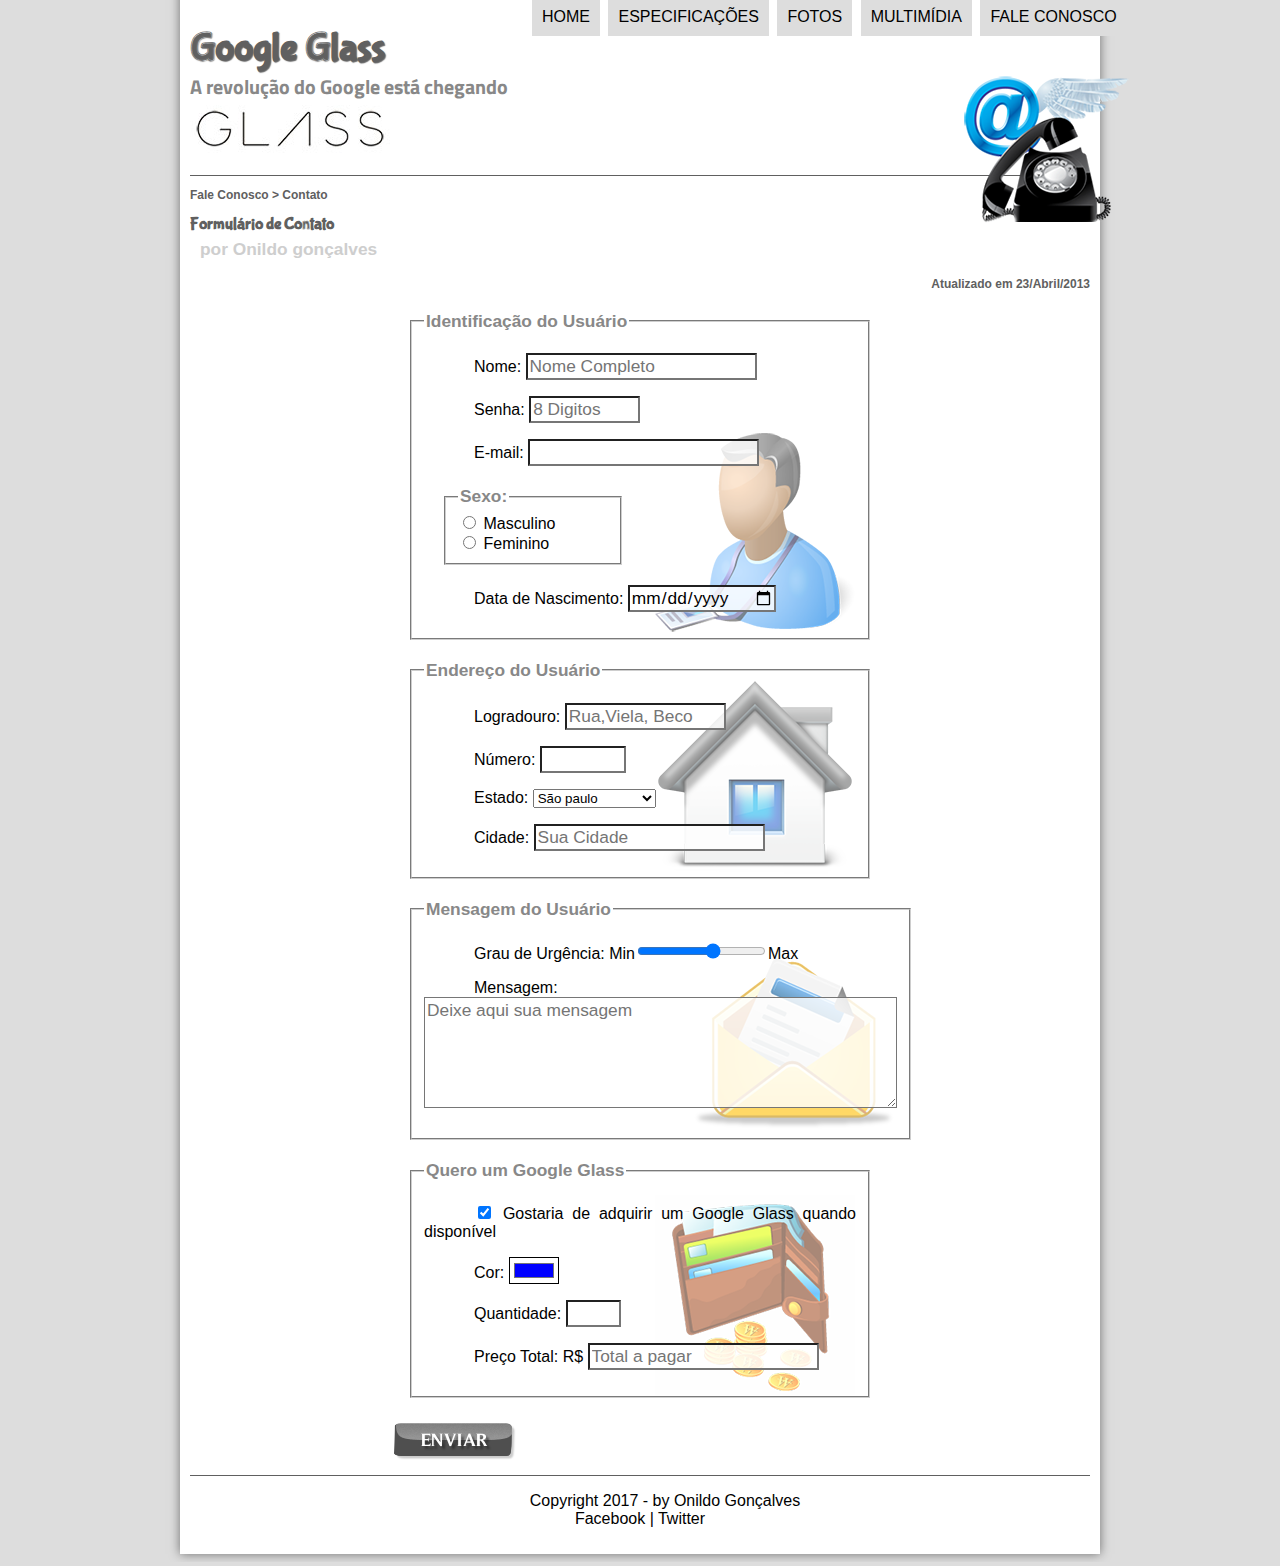
<file: fale-conosco.html>
<!DOCTYPE html>
<html lang="pt-br">
<head>
	<meta charset="utf-8"/>
	<title> Saiba tudo sobre Google-Glass</title>
		<link rel="stylesheet" type="text/css" href="_css/estilo.css"/>
		<link rel="stylesheet" type="text/css" href="_css/form.css"/>
		<script language="javascript" src="_javascript/funcoes.js"></script>
		<script >
		function calc_total(){
			var qtd = parseInt(document.getElementById('cQtd').value);
			tot = qtd * 1500;
			document.getElementById('cTot').value = tot;
		}
		</script>
		</head>
<body ">
<div id="interface">	
	
	<header id="cabecalho">
	<hgroup>
	<h1>Google Glass</h1>
	<h2>A revolução do Google está chegando</h2>
	</hgroup>

<img id="icone" src="_imagens/contato.png"/>

<nav id="menu">
<h1>Menu Principal</h1>
<ul>
 <li onmouseover="mudaFoto('_imagens/home.png')" onmouseout="mudaFoto('_imagens/contato.png')"><a href="index.html">Home</a></li>
 <li onmouseover="mudaFoto('_imagens/especificacoes.png')" onmouseout="mudaFoto('_imagens/contato.png')"><a href="specs.html">Especificações</a></li>
 <li onmouseover="mudaFoto('_imagens/fotos.png')" onmouseout="mudaFoto('_imagens/contato.png')"><a href="fotos.html">Fotos</a></li>
 <li onmouseover="mudaFoto('_imagens/multimidia.png')" onmouseout="mudaFoto('_imagens/contato.png')"><a href="multimidia.html">Multimídia</a></li>
 <li onmouseover="mudaFoto('_imagens/contato.png')" onmouseout="mudaFoto('_imagens/contato.png')"><a href="fale-conosco.html">Fale conosco</a></li>
	</ul>
	</nav>
	</header>

 <section id="corpo-full">
<article id="noticia-principal">
<header id="cabecalho-artigo">
<hgroup>	
<h3>Fale Conosco > Contato</h3>
<h1>Formulário de Contato</h1>
<h2>por Onildo gonçalves</h2>
<h3 class="direita">Atualizado em 23/Abril/2013</h3>
</hgroup>
</header>

<form method="post" id="fContato" action="maito:cmi14.juniior@gmail.com" oninput="calc_total();">

	<fieldset id="usuario"><legend>Identificação do Usuário</legend>
		<p><label for="cNome">Nome: </label><input type="text" name="tNome" id="cNome" size="20" maxlength="30" placeholder="Nome Completo"/></p>
		<p><label for="cSenha">Senha: </label><input type="password" name="tSenha" id="cSenha" size="8"maxlength="8" placeholder="8 Digitos" /></p>
		<p><label for="cMail">E-mail: </label><input type="email" name="tMail" id="cMail" size="20" maxlength="40"/></p>
    <fieldset id="sexo"><legend>Sexo:</legend>
        <input type="radio" name="tSexo" id="cMasc" /> <label for="cMasc">Masculino</label><br/>
        <input type="radio" name="tSexo" id="cFem" /> <label for="cFem">Feminino</label>
		</fieldset>
			<p><label for="cNasc">Data de Nascimento: </label><input type="date" name="tNasc" id="cNasc"/></p>
	
	</fieldset>
	<fieldset id="endereco"><legend>Endereço do Usuário</legend>
		<p><label for="cRua">Logradouro: </label><input type="text" name="tRua" id="cRua" size="13" maxlength="80" placeholder="Rua,Viela, Beco" /></p>
		<p><label for="cNum">Número: </label><input type="number" name="tNum" id="cNum" min="1" max="9999" /></p>
		<p><label for="cEst">Estado: </label><select name="tEst" id="cEst"> 
		<optgroup label="Região Sudeste">
			<option value="SP" select> São paulo</option>
			<option value="RJ"> Rio de Janeiro</option>
			<option value="MG"> Minas Gerais</option>
		</optgroup>
		
		<optgroup label="Região Sul">
			<option value="RD"> Rondonia</option>
			<option value="AC"> Acre</option>
		</optgroup>	
			
			</select></p>
		<p><label for="tCid">Cidade: </label><input type="text" name="tCid" id="cCid" maxlength="40" size="20" placeholder="Sua Cidade" list="cidades" >
		</p>
		<datalist id="cidades">
			<option value="Rio de Janeiro"></option>
			<option value="Nova Iguaçu"></option>
			<option value="Niteroi"></option>
		</datalist>
		
	</fieldset>
	
	<fieldset id="mensagem"><legend>Mensagem do Usuário</legend>
    <p><label for="cUrg">Grau de Urgência:</label>
	Min<input type="range" name="tUrg" min="0" max="10" step="2"/>Max</p>
    <p><label for="cMsg">Mensagem:</label>
	<textarea name="tmsg" id="cMsg" cols="45" rows="5" placeholder="Deixe aqui sua mensagem" ></textarea></p>
	</fieldset>
	
	<fieldset id="pedido"><legend>Quero um Google Glass</legend>
		<p><input type="checkbox" name="tPed" id="cPed" checked>
		<label for="cPed"/>Gostaria de adquirir um Google Glass quando disponível</label></p>
		<p><label for="cCor">Cor:</label>
		<input type="color" value="#0000FF"/></p>
    <p><label for="cQtd">Quantidade:</label>
		<input type="number" name="tQtd" id="cQtd" min="0" max="5" value="0/>"</p>
    <p><label for="cTot">Preço Total: R$</label>
		<input type="text" name="cTot" id="cTot" placeholder="Total a pagar" readonly/></p>
	</fieldset>

<input type="image" name="tEnviar" src="_imagens/botao-enviar.png"/>
</form>
</article>
</section>
<footer id="rodape">
<p>Copyright 2017 - by Onildo Gonçalves<br>
Facebook | Twitter </p>
</footer>
</div>
</body>
</html>
</file>
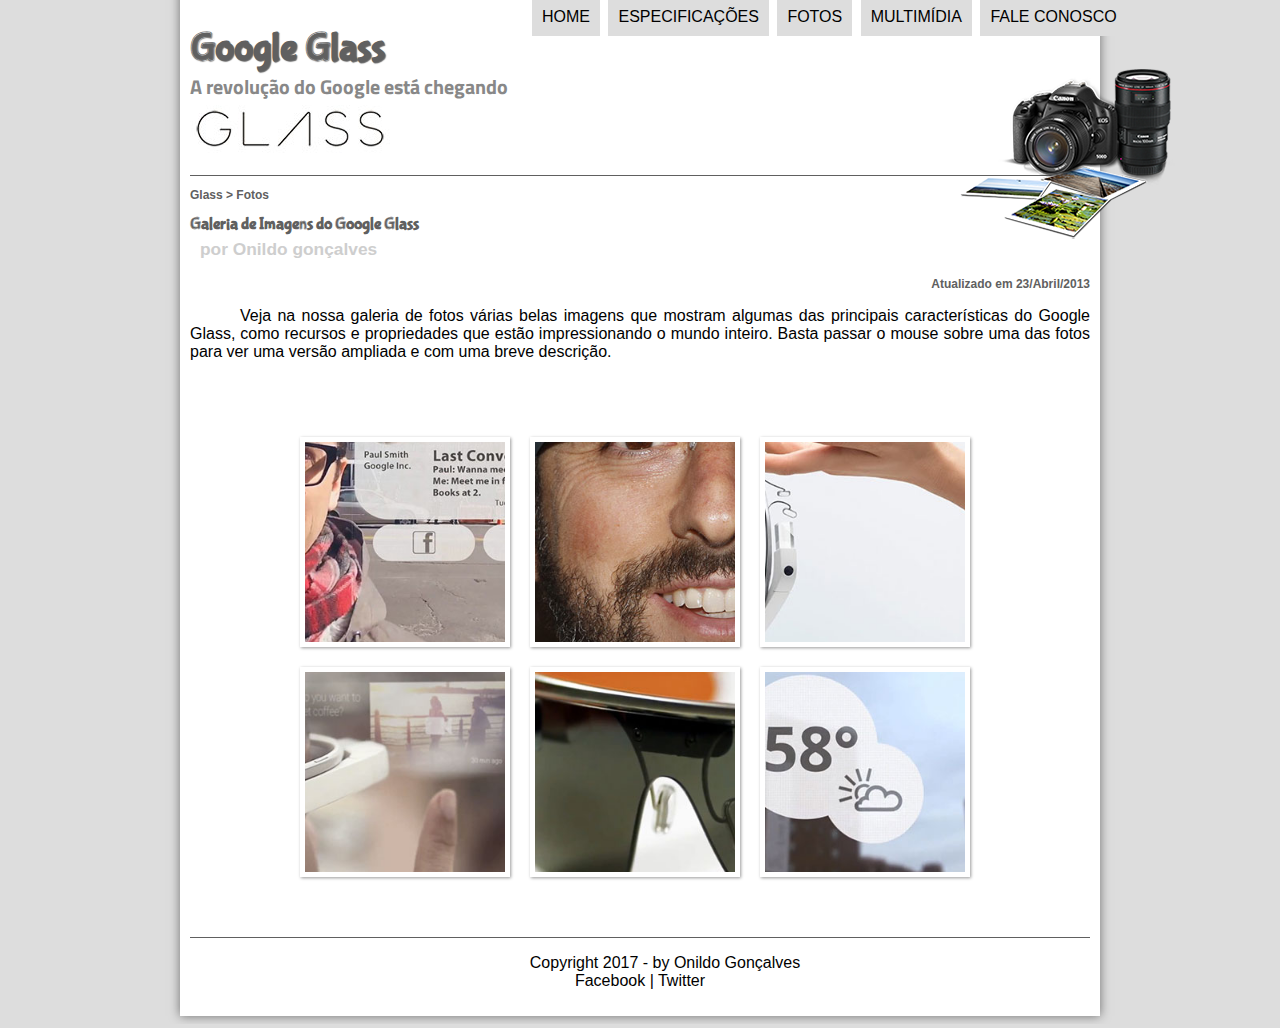
<file: fotos.html>
<!DOCTYPE html>
<html lang="pt-br">
<head>
	<meta charset="utf-8"/>
	<title> Saiba tudo sobre Google-Glass</title>
		<link rel="stylesheet" type="text/css" href="_css/estilo.css"/>
		<link rel="stylesheet" type="text/css" href="_css/fotos.css"/>
</head>
<script language="javascript" src="_javascript/funcoes.js"></script>
<body>
<div id="interface">

	<header id="cabecalho">
	<hgroup>
	<h1>Google Glass</h1>
	<h2>A revolução do Google está chegando</h2>
	</hgroup>

<img id="icone" src="_imagens/fotos.png"/>

<nav id="menu">
<h1>Menu Principal</h1>
<ul>
 <li onmouseover="mudaFoto('_imagens/home.png')" onmouseout="mudaFoto('_imagens/fotos.png')"><a href="index.html">Home</a></li>
 <li onmouseover="mudaFoto('_imagens/especificacoes.png')" onmouseout="mudaFoto('_imagens/fotos.png')"><a href="specs.html">Especificações</a></li>
 <li onmouseover="mudaFoto('_imagens/fotos.png')" onmouseout="mudaFoto('_imagens/fotos.png')"><a href="fotos.html">Fotos</a></li>
 <li onmouseover="mudaFoto('_imagens/multimidia.png')" onmouseout="mudaFoto('_imagens/fotos.png')"><a href="multimidia.html">Multimídia</a></li>
 <li onmouseover="mudaFoto('_imagens/contato.png')" onmouseout="mudaFoto('_imagens/fotos.png')"><a href="fale-conosco.html">Fale conosco</a></li>
	</ul>
	</nav>
	</header>

<section id="corpo-full">
<article id="noticia-principal">
<header id="cabecalho-artigo">
<hgroup>	
<h3>Glass > Fotos</h3>
<h1>Galeria de Imagens do Google Glass</h1>
<h2>por Onildo gonçalves</h2>
<h3 class="direita">Atualizado em 23/Abril/2013</h3>
</hgroup>
</header>

<p>Veja na nossa galeria de fotos várias belas imagens que mostram algumas das principais características do Google Glass, como recursos e propriedades que estão impressionando o mundo inteiro. Basta passar o mouse sobre uma das fotos para ver uma versão ampliada e com uma breve descrição.</p>

<ul id="album-fotos">
 <li id="foto01"><span>Agenda e lembretes</li></span>
 <li id="foto02"><span>Sergey Brin usando o Glass</li></span>
 <li id="foto03"><span>Leve e compacto</li></span>
 <li id="foto04"><span>Sensação de uma tela de 50"</li></span>
 <li id="foto05"><span>Vários tipos de lente</li></span>
 <li id="foto06"><span>Informações importantes</li></span>
 </ul>
</article>
</section>
<footer id="rodape">
<p>Copyright 2017 - by Onildo Gonçalves<br>
Facebook | Twitter </p>
</footer>
</div>
</body>
</html>
</file>
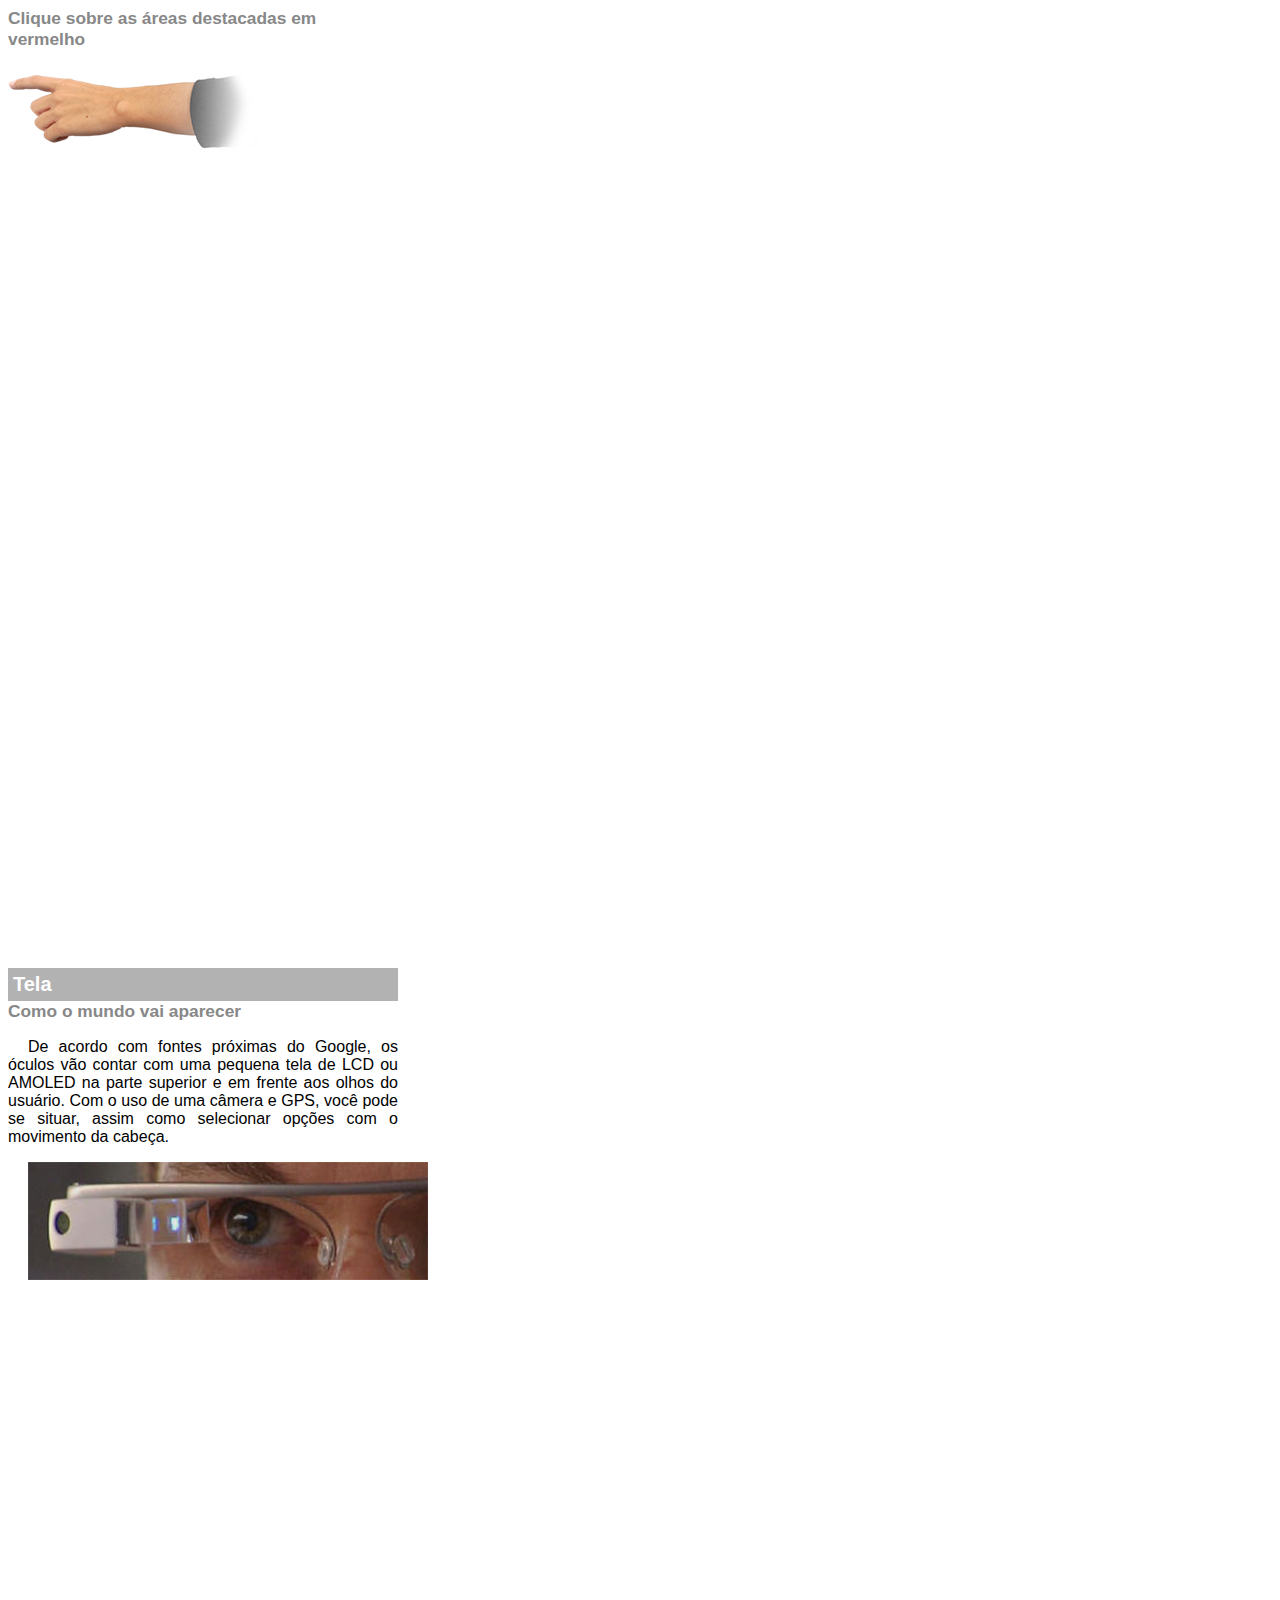
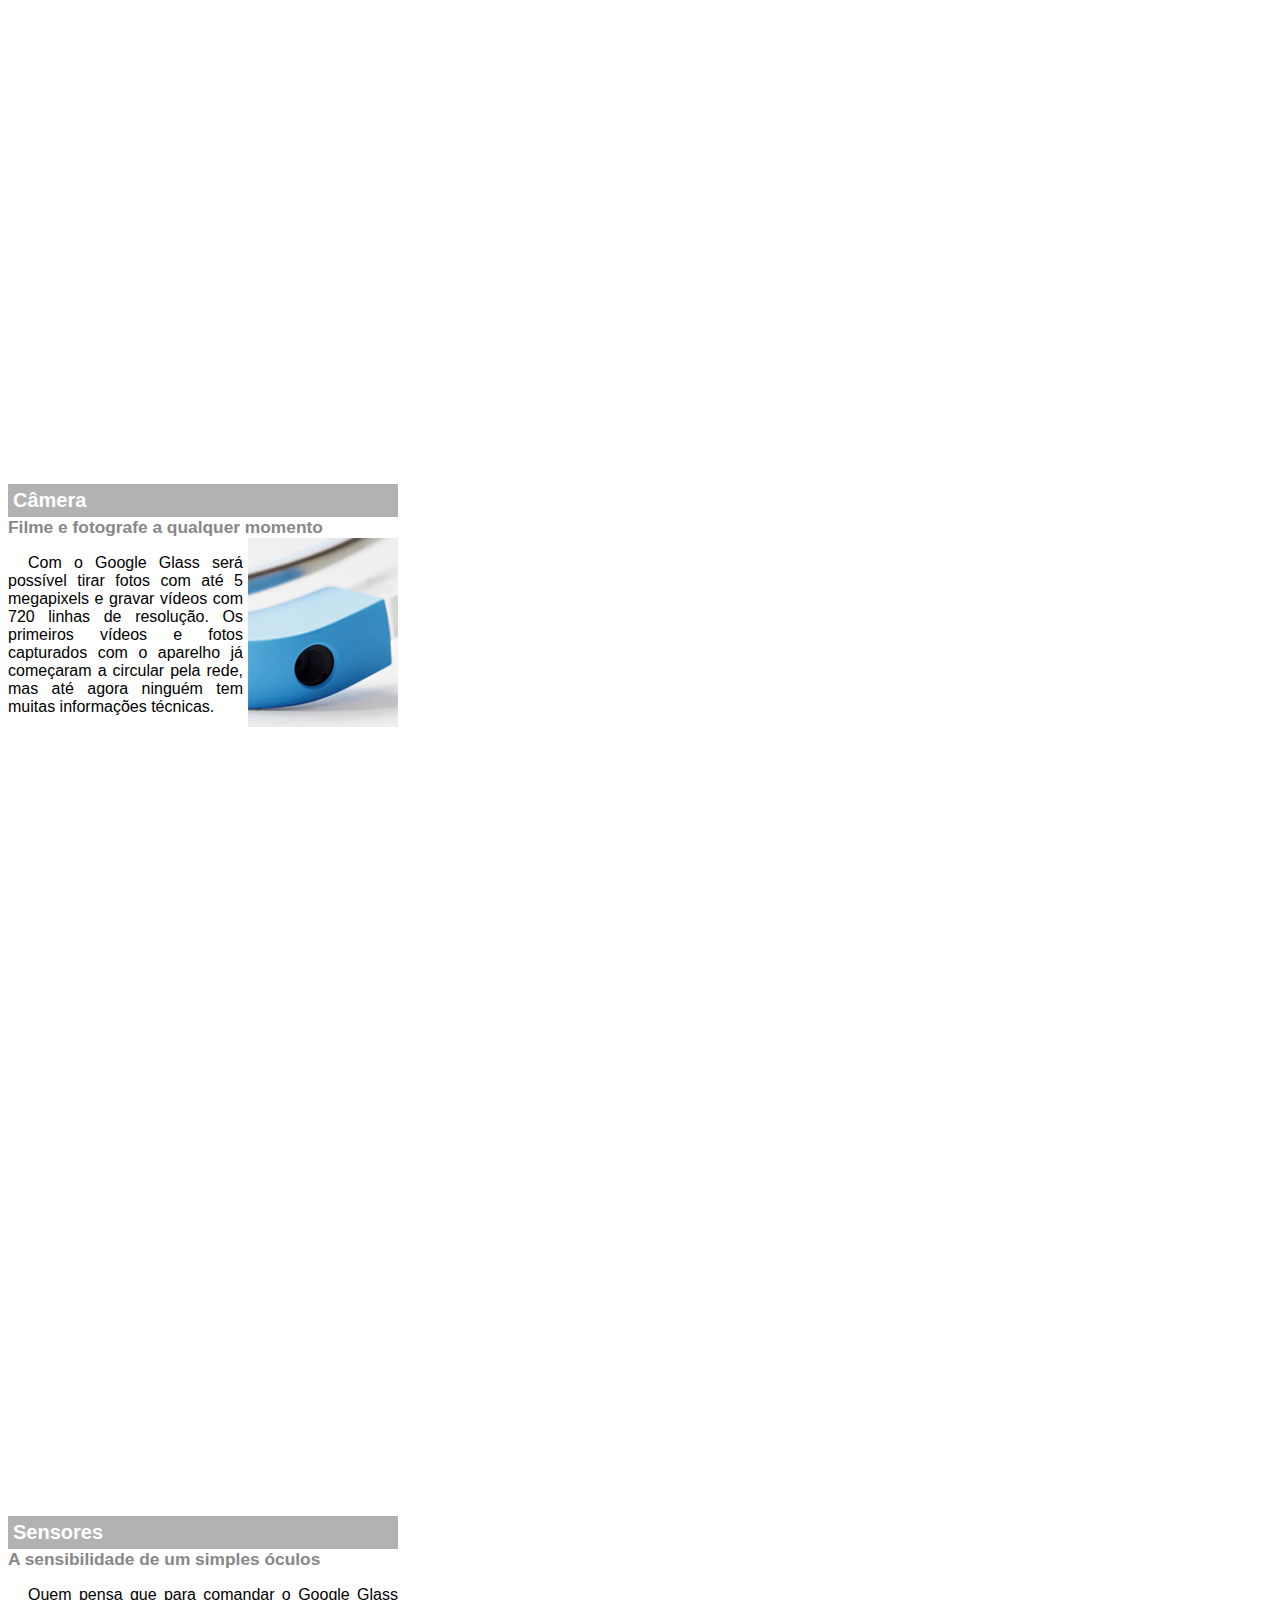
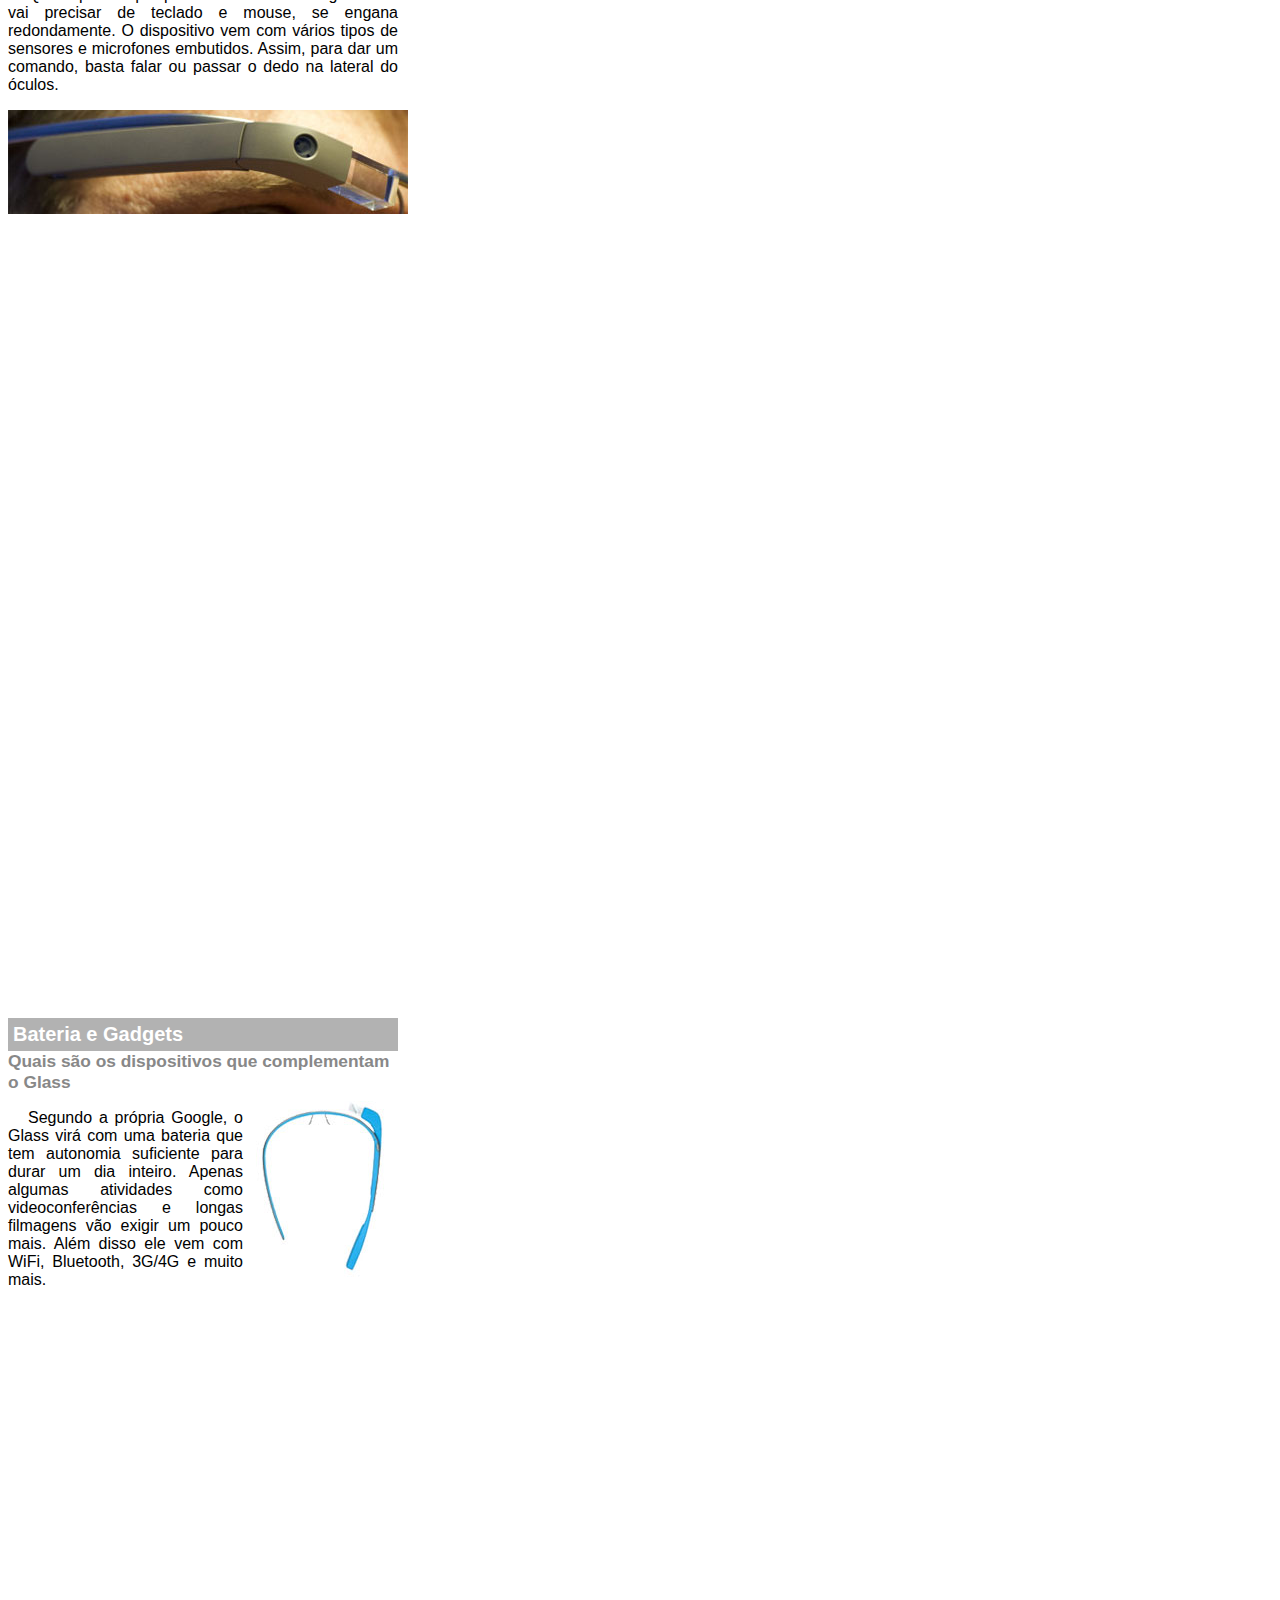
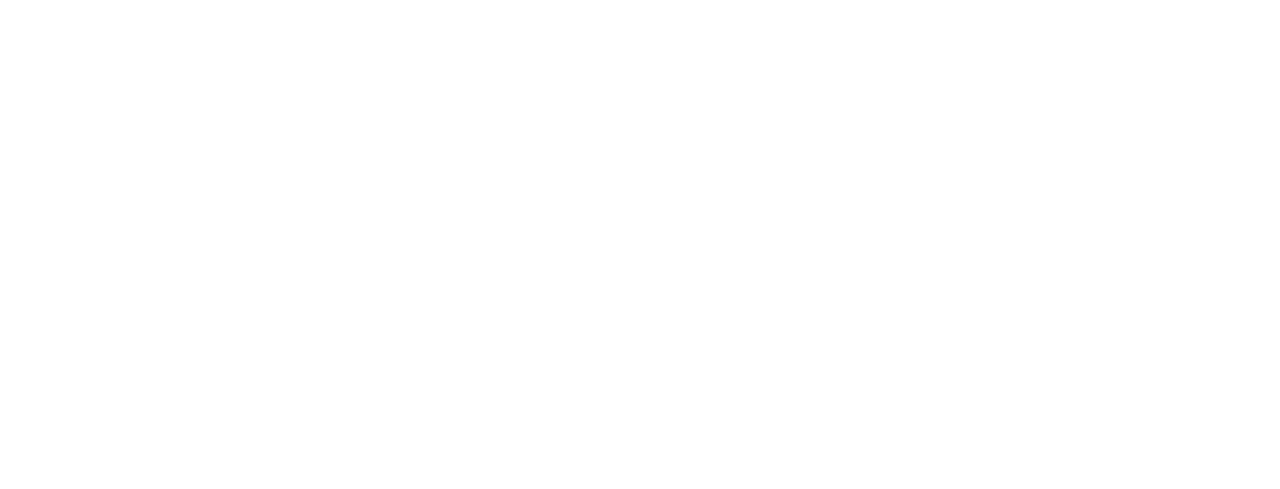
<file: google-glass.html>
<!DOCTYPE html>
<html lang="pt-br">
<head>
	<meta charset="UTF-8"/>
	<title> Informações sobre google glass</title>
	<style>
	body{
	font-family:Arial;
	font-size10pt;
	max-width: 390px;
    overflow: hidden;
	}
	p{
	text-align:justify;
	text-indent:20px;
	}
	article h1{
	font-size:15pt;
	color:#ffffff;
	background-color: rgba(0,0,0,.3);
	padding:5px;
	margin:0px;
	}
	article h2{
	font-size: 13pt;
	color:#888888;
	margin:0px;	
	}
	article{
	margin-bottom:800px;
	}
	img.img-dir{
	disp]:block;
	float:right;
	margin-left:5px;
	}
	</style>
	
</head>
<body>
<article id="topo">
<header>
<h2>Clique sobre as áreas destacadas em vermelho</h2>
</header>
<img src="_imagens/mao.png" alt="Mão apontando para esquerda"/>
</article>

	<article id="tela">
		<header><h1>Tela</<h1>
		<h2>Como o mundo vai aparecer</h2></header>
<p>De acordo com fontes próximas do Google, os óculos vão contar com uma pequena tela de LCD ou AMOLED na parte superior e em frente aos olhos do usuário. Com o uso de uma câmera e GPS, você pode se situar, assim como selecionar opções com o movimento da cabeça.
<p><img src="_imagens/det-tela.jpg" alt="Tela do Google glass"/>
</article>

<article id="camera">
<header><h1>Câmera</h1>
<h2>Filme e fotografe a qualquer momento</h2></header>
<img src="_imagens/det-camera.jpg" class="img-dir" alt="Camera do google glass"/>
<p>Com o Google Glass será possível tirar fotos com até 5 megapixels e gravar vídeos com 720 linhas de resolução. Os primeiros vídeos e fotos capturados com o aparelho já começaram a circular pela rede, mas até agora ninguém tem muitas informações técnicas.</p>
</article>

<article id="sensores">
<header><h1>Sensores</h1>
<h2>A sensibilidade de um simples óculos</h2></header>
<p>Quem pensa que para comandar o Google Glass vai precisar de teclado e mouse, se engana redondamente. O dispositivo vem com vários tipos de sensores e microfones embutidos. Assim, para dar um comando, basta falar ou passar o dedo na lateral do óculos.</p>
<img src="_imagens/det-touch.jpg" alt="Sensores google glass"/>
</article>

<article id="bateria">
<header><h1>Bateria e Gadgets</h1>
<h2>Quais são os dispositivos que complementam o Glass</h2></header>
<img src="_imagens/det-bateria.jpg" class="img-dir" alt="Bateria google glass"/>
<P>Segundo a própria Google, o Glass virá com uma bateria que tem autonomia suficiente para durar um dia inteiro. Apenas algumas atividades como videoconferências e longas filmagens vão exigir um pouco mais. Além disso ele vem com WiFi, Bluetooth, 3G/4G e muito mais.</p>
</article>
</body>
</html>
</file>
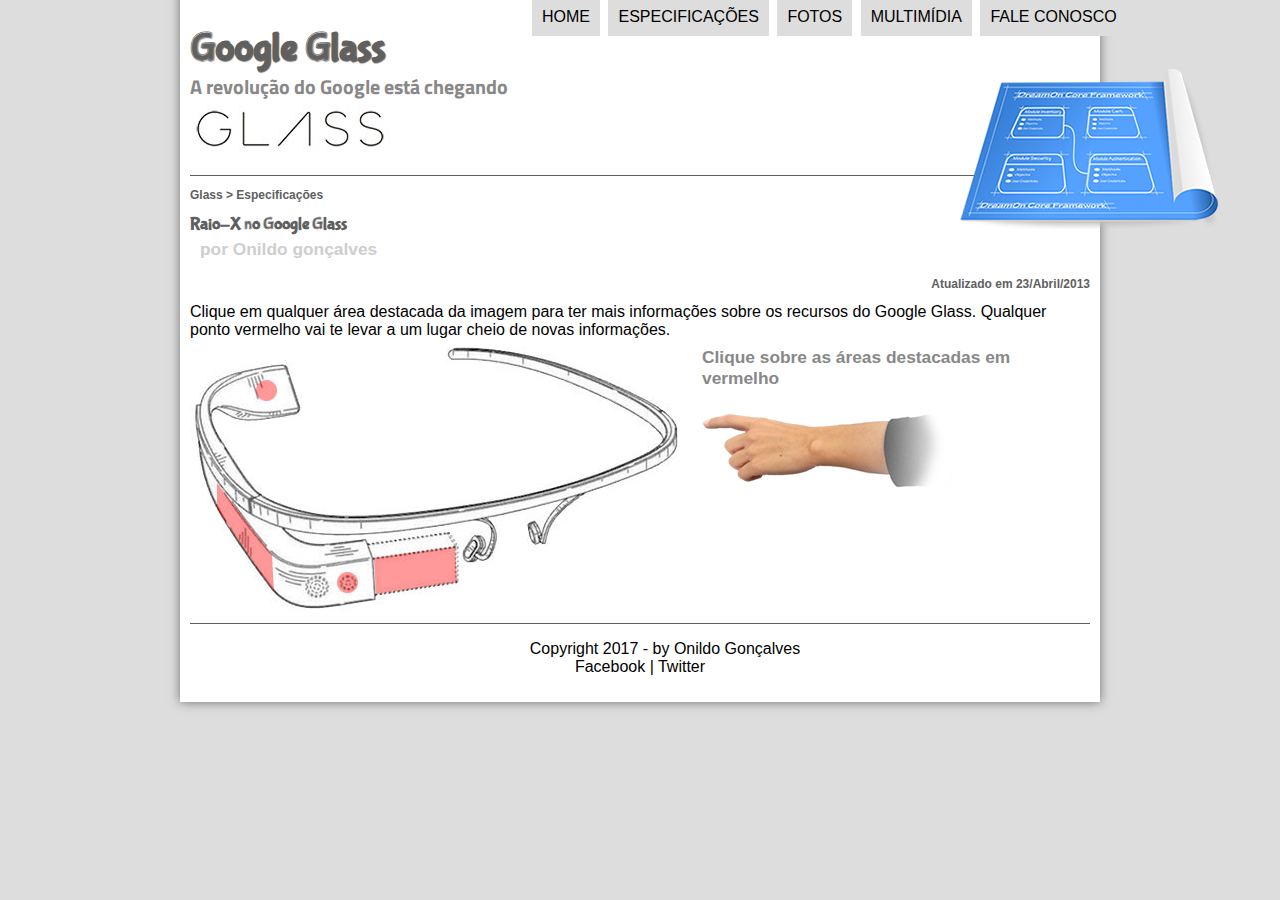
<file: specs.html>
<!DOCTYPE html>
<html lang="pt-br">
<head>
	<meta charset="utf-8"/>
	<title> Saiba tudo sobre Google-Glass</title>
		<link rel="stylesheet" type="text/css" href="_css/estilo.css"/>
		<link rel="stylesheet" type="text/css" href="_css/specs.css"/>
</head>
<script language="javascript" src="_javascript/funcoes.js"></script>
<body>
<div id="interface">

	<header id="cabecalho">
	<hgroup>
	<h1>Google Glass</h1>
	<h2>A revolução do Google está chegando</h2>
	</hgroup>

<img id="icone" src="_imagens/especificacoes.png"/>

<nav id="menu">
<h1>Menu Principal</h1>
<ul>
 <li onmouseover="mudaFoto('_imagens/home.png')" onmouseout="mudaFoto('_imagens/especificacoes.png')"><a href="index.html">Home</a></li>
 <li onmouseover="mudaFoto('_imagens/especificacoes.png')" onmouseout="mudaFoto('_imagens/especificacoes.png')"><a href="specs.html">Especificações</a></li>
 <li onmouseover="mudaFoto('_imagens/fotos.png')" onmouseout="mudaFoto('_imagens/especificacoes.png')"><a href="fotos.html">Fotos</a></li>
 <li onmouseover="mudaFoto('_imagens/multimidia.png')" onmouseout="mudaFoto('_imagens/especificacoes.png')"><a href="multimidia.html">Multimídia</a></li>
 <li onmouseover="mudaFoto('_imagens/contato.png')" onmouseout="mudaFoto('_imagens/especificacoes.png')"><a href="fale-conosco.html">Fale conosco</a></li>
	</ul>
	</nav>
	</header>

<section id="corpo-full">
<article id="noticia-principal">
<header id="cabecalho-artigo">
<hgroup>	
<h3>Glass > Especificações</h3>
<h1>Raio-X no Google Glass</h1>
<h2>por Onildo gonçalves</h2>
<h3 class="direita">Atualizado em 23/Abril/2013</h3>
</header>

Clique em qualquer área destacada da imagem para ter mais informações sobre os recursos do Google Glass. Qualquer ponto vermelho vai te levar a um lugar cheio de novas informações.

<section id="conteudo">
	<img src="_imagens/glass-esquema-marcado.jpg" usemap="#meumapa"/>
	<map name="meumapa">
		<area shape="rect" coords="179,202,270,260" href="google-glass.html#tela" target="janela"/>
		<area shape="circle" coords="158,243,12" href="google-glass.html#camera" target="janela"/>
		<area shape="circle" coords="77,52,12" href="google-glass.html#bateria" target="janela"/>
		<area shape="poly" coords="28,144,84,216,84,254,25,168" href="google-glass.html#sensores" target="janela"/>
		
	</map>
	<iframe src="google-glass.html" name="janela" id="frame-spec"> </iframe>
 </section>
</article>
</section>
<footer id="rodape">
<p>Copyright 2017 - by Onildo Gonçalves<br>
Facebook | Twitter </p>
</footer>
</div>
</body>
</html>
</file>
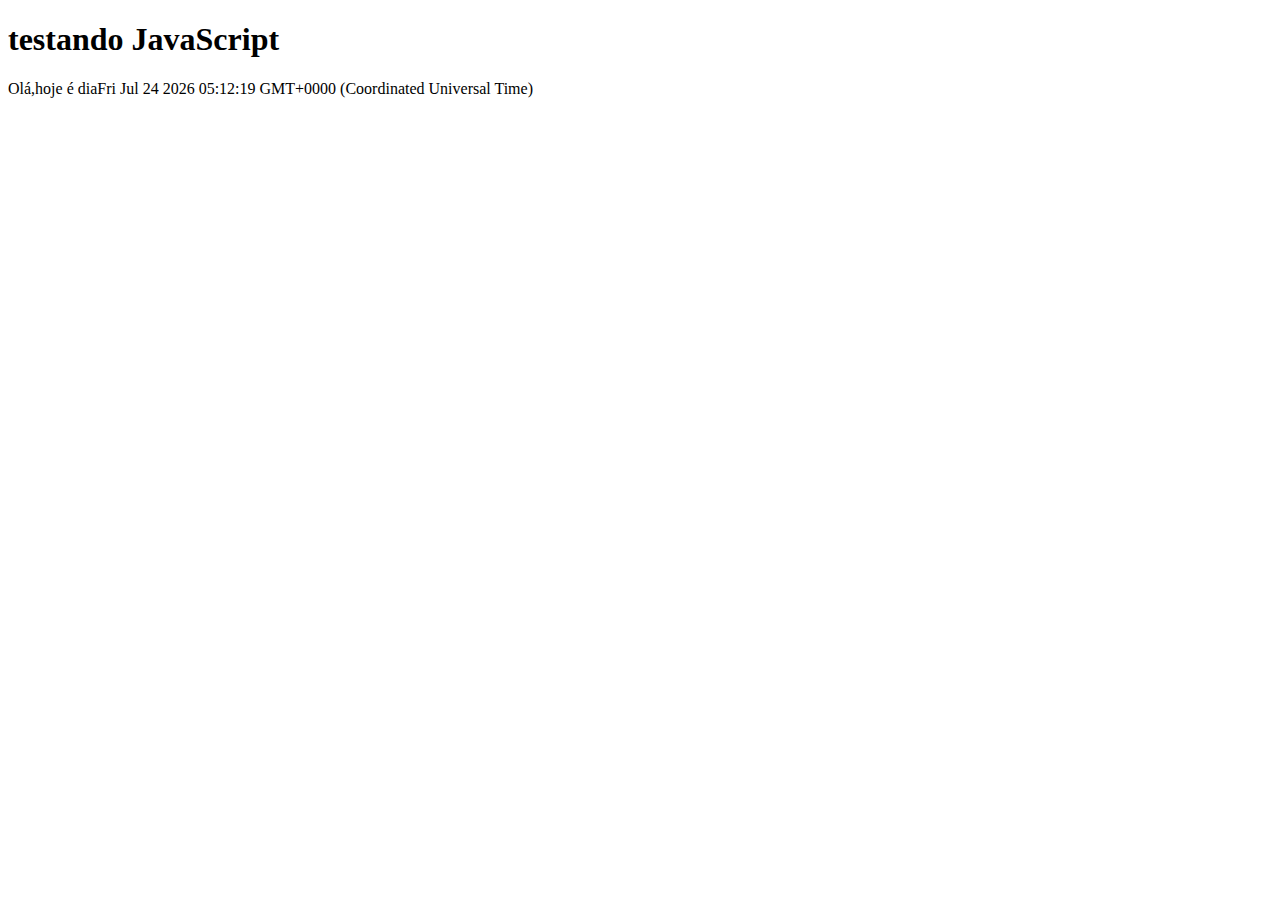
<file: testejs01.html>
<!DOCTYPE html>
<html lang="pt-br">
<head>
	<title> Teste JavaScript Ola mundo</title>
	<meta charset="UTF-8"/>
</head>
<body>
	<h1>testando JavaScript</h1>
		<script>
			document.write("Olá,hoje é dia" + Date());
		</script>

</body>
</html>
</file>
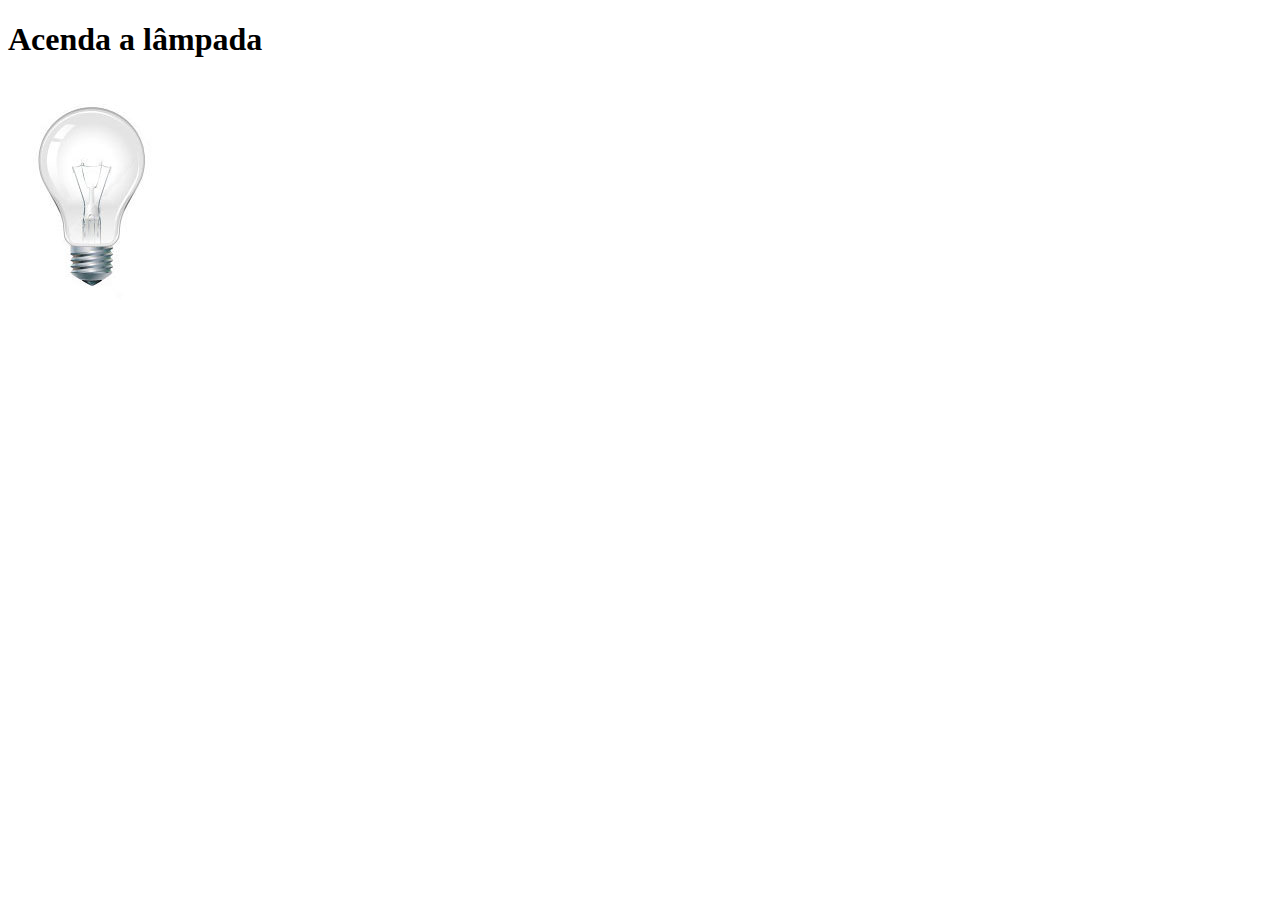
<file: testejs02.html>
<!DOCTYPE html>
<html>
<head>
	<title> Teste JavaScript </title>
	<meta charset="UTF-8"/>
	<script>
		function acendeLampada(){
		document.getElementById("luz").src = "_imagens/lampada-acesa.jpg";
		}
		function apagaLampada(){
		document.getElementById("luz").src = "_imagens/lampada-apagada.jpg";
		}
		function quebraLampada(){
		document.getElementById("luz").src = "_imagens/lampada-quebrada.jpg";
		
		}
	
	</script>
</head>
<body>
	<h1>Acenda a lâmpada </h1>
		<img src="_imagens/lampada-apagada.jpg" id="luz" onmouseover="acendeLampada()" onmouseout="apagaLampada()" onclick="quebraLampada()" />

</body>
</html>
</file>
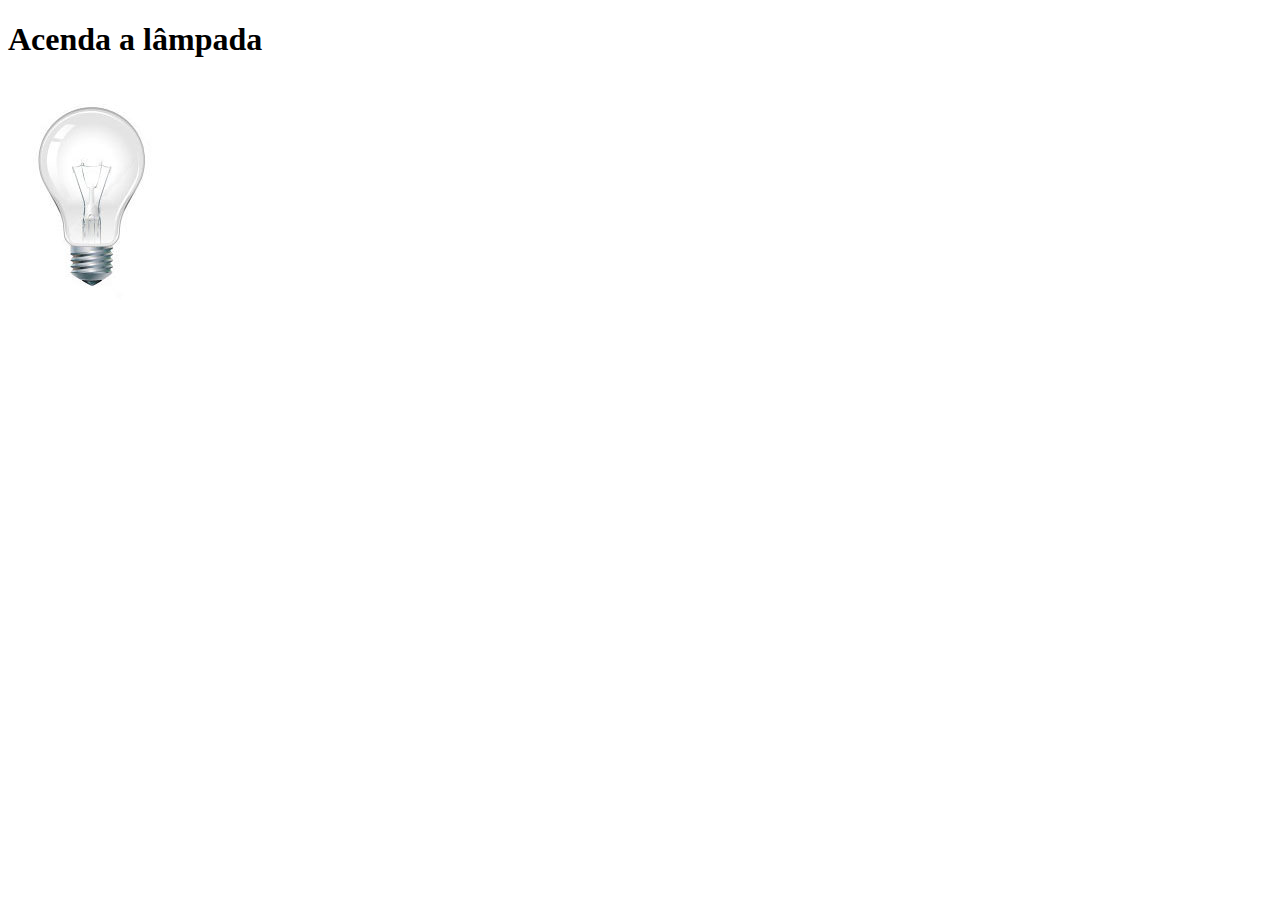
<file: testejs03.html>
<!DOCTYPE html>
<html>
<head >
	<title> Teste JavaScript </title>
	<meta charset="UTF-8"/>
	<script>
	var quebrada = false;
		function mudaLampada(tipo){
			if (tipo == 1){
			arquivo = "_imagens/lampada-acesa.jpg";
			}
			if (tipo == 2){
			arquivo = "_imagens/lampada-apagada.jpg";
			}
			if (tipo == 3){
			arquivo = "_imagens/lampada-quebrada.jpg";
			}
			if (!quebrada){
				document.getElementById("luz").src = arquivo;
				if (tipo == 3){
				quebrada = true;
				}
	}
		}
	
	
	</script>
</head>
<body>
	<h1>Acenda a lâmpada </h1>
		<img src="_imagens/lampada-apagada.jpg" id="luz" onmouseover="mudaLampada(1)" onmouseout="mudaLampada(2)" onclick="mudaLampada(3)" />

</body>
</html>
</file>
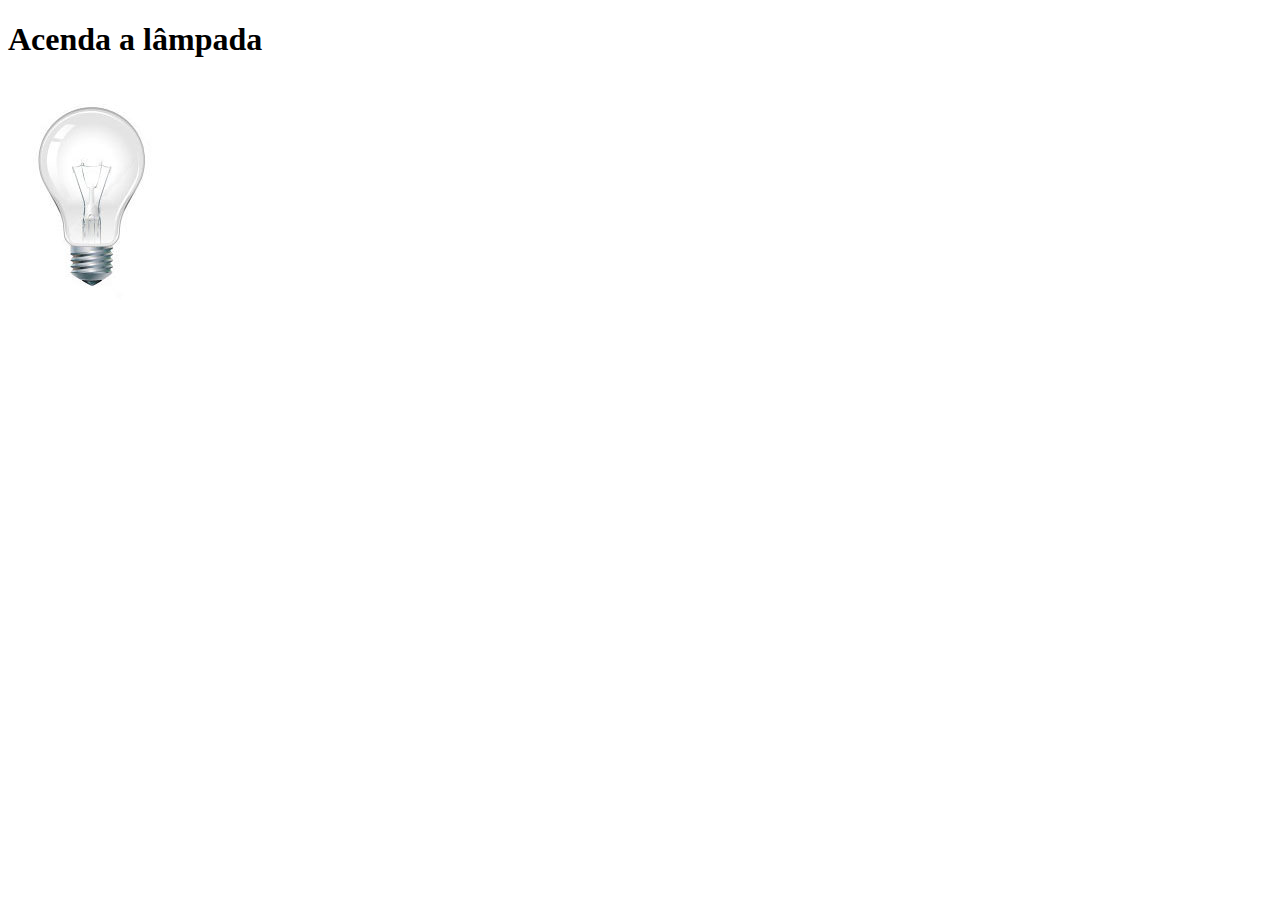
<file: testejs04.html>
<!DOCTYPE html>
<html>
<head >
	<title> Teste JavaScript </title>
	<meta charset="UTF-8"/>
	<script>
	var quebrada = false;
		function mudaLampada(tipo){
			if (!quebrada){
				document.getElementById("luz").src = "_imagens/"+ tipo + ".jpg";
				if (tipo == 'lampada-quebrada'){
				quebrada = true;
				}
			}
		}
	
	
	</script>
</head>
<body>
	<h1>Acenda a lâmpada </h1>
		<img src="_imagens/lampada-apagada.jpg" id="luz" onmouseover="mudaLampada('lampada-acesa')" onmouseout="mudaLampada('lampada-apagada')" onclick="mudaLampada('lampada-quebrada')" />

</body>
</html>
</file>
<file: _css/estilo.css>
@charset "UTF-8";
@import url(http://fonts.googleapis.com/css?family=Titillium+Web);
@font-face{
	font-family: 'FonteLogo';
	src: url("../_fonts/bubblegum-sans-regular.otf");
}
	body {
			background-color:#dddddd;
			color: rgba(0,0,0,1);
			font-family: Arial, sans-serif;
		}
		
	div#interface {
			width: 900px;
			background-color: #ffffff;
			margin: -20px auto 0px auto;
			box-shadow: 0px 0px 10px rgba(0,0,0,.5);
			padding: 10px;
		}
		
		p {
			text-align: justify;
			text-indent: 50px;
		}
		a {
			color:#606060;
			text-decoration: none;
		}
a:hover{
	text-decoration: underline;
}		
		
		header#cabecalho img#icone{
			position:absolute;
			left:960px;
			top: 69px;
		}
		header#cabecalho{
				border-bottom: 1px #606060 solid;
				height: 150px;
				background: url("../_imagens/glass-logo-peq.jpg") no-repeat 0px 80px;
		}
		header#cabecalho h1{
			font-family: 'FonteLogo', sans-serif;
			font-size: 30pt;
			color: #606060;
			text-shadow: 1px 1px 1px rgba(0,0,0,.6);
			padding:0px;
			margin-bottom:0px;
			
		}
		header#cabecalho h2{
			font-family: 'Titillium Web', sans-serif;
			color: #888888;
			font-size: 15pt;
			padding:0px;
			margin-top:0px;
		}
		
	/* Formata��o de iamgens com legendas*/
	
	figure.foto-legenda {
		position:relative;
		border: 8px solid white;
		box-shadow: 1px 1px 4px black
	}
	
	figure.foto-legenda img {
		width: 100%;
		height: 100%;
	}
	figure.foto-legenda figcaption {
		opacity:0;
		position: absolute;
		top:0px;
		background-color: rgba(0,0,0,.4);
		color: white;
		width: 100%;
		height: 100%;
		padding: 10px;
		box-sizing: border-box;
		transition :opacity 1s;
	}
	figure.foto-legenda:hover figcaption{
		opacity:1;
	}
	/*Formata��o do menu*/
	
	nav#menu{
		display:block;
		
	}
	
	nav#menu ul{
		list-style:none;
		text-transform: uppercase;
		position:absolute;
		top: -20px;
		left: 490px;
	}
	nav#menu li {
		display:inline-block;
		background-color:#dddddd;
		padding: 10px;
		margin: 2px;
		transition: background-color 1s;
	}
	
	nav#menu li:hover{
		background-color:#606060;
		
	}
	
	nav#menu h1{
		display: none;
	}
	
	nav#menu a{
		color:#000000;
		text-decoration: none;
	}
	
	nav#menu a:hover{
		color:#ffffff;
		text-decoration: none;
	}
	
	section#corpo{
		display:block;
		width: 500px;
		float: left;
		border-right:1px solid #606060;
		padding-right:15px;
	}
	article#noticia-principal h2 {
		font-size: 12pt;
		color: #606060;
		background-color: #dddddd;
		padding: 5px 0px 5px 10px;
		margin: 10px 0px 10px 0px;
	}	

header#cabecalho-artigo	h1{
	font-family:'FonteLogo', sans-serif;
	font-size:13pt;
	color: #606060;
	margin-bottom:0px;
	margin-top:0px;
}
header#cabecalho-artigo h2{
	font-size:13pt;
	color: #cecece;
	background-color:#ffffff;
	margin:0px;
}
.direita{
	text-align:right;
}
header#cabecalho-artigo h3{
	font-size:12px;
	color:#606060;
}
	
table#tabelaspec{
	border: 1px solid #606060;
	border-spacing:0px;
	margin-left: auto;
	margin-right:auto;
	
}
table#tabelaspec td{
	border: 1px solid #606060;
	padding:10px;
	text-align:left;
}	

table#tabelaspec td.ce{
	color: #ffffff;
	background-color:#606060;
	vertical-align:top;
	font-weight:bold;
}	
table#tabelaspec td.cd{
	background-color:#cecece;
	
}
table#tabelaspec caption{
	color:#888888;
	font-size:13pt;
	font-weight:bolder;
	
}	
table#tabelaspec caption span{
	display:block;
	float:right;
	color: #000000;
	font-size: 8pt;
	margin-top:10px;
}
	
	aside#lateral {
		display: block;
		width: 350px;
		float: right;
		background-color:#dddddd;
		padding:10px;
		margin-top:10px;
		box-shadow:2px  2px 2px rgba(0,0,0,.5);
	}
	aside#lateral h1{
		font-family:'FonteLogo',sans-serif;
		font-size:20pt;
		color:#606060;
		margin-top: 0px;
	}
	aside#lateral h2{
		background-color:#606060;
		font-size:13pt;
		color: #ffffff;
		padding: 5px;
	}
	
	footer#rodape {
		clear: both;
		border-top: 1px solid #606060;
	}
	footer#rodape p{
		text-align: center;
	}
</file>
<file: _css/form.css>
@charset "UTF-8";

form{
	width: 500px;
	margin: auto;
}

input, textarea{
	font-family: sans-serif;
	font-weight: normal;
	font-size: 13pt;
	background-color: rgba(255,255,255,.8);
}

input:hover, textarea:hover{
	background-color: #dddddd;
}

legend {
	color: #888888;
	font-weight: bold;
	font-family:sans-serif;
	font-size: 13pt;
}

fieldset{
	border-color: #cecece;
	margin: 20px;
}

fieldset#sexo{
	width:150px;
}

fieldset#usuario{
	background: url("../_imagens/icone-contato.png") no-repeat 95% 95%;
}

fieldset#endereco{
	background: url("../_imagens/icone-endereco.png") no-repeat 95% 95%;
}

fieldset#mensagem{
	background: url("../_imagens/icone-mensagem.png") no-repeat 95% 95%;
}

fieldset#pedido{
	background: url("../_imagens/icone-pagamento.png") no-repeat 95% 95%;
}
</file>
<file: _css/fotos.css>
@charset "UTF-8";

ul#album-fotos{
	width: 700px;
	margin: 0 auto;
	padding:50px;
	overflow:hidden;
	list-style: none;
}

ul#album-fotos li{
	float: left;
	width: 200px;
	height: 200px;
	margin:10px;
	border: 5px solid #ffffff;
	background-color: #ffffff;
	box-shadow: 1px 1px 3px rgba(0,0,0,.4);
}

ul#album-fotos li:hover{
transform: scale(1.5);
transition: all 0.4s ease-in;
	
}


ul#album-fotos li span{
	opacity: 0;
	color:#ffffff;
	background-color: rgba(0,0,0,.3);
	font-size: 9 pt;
	line-height: 370px;
	padding:5px;
	
}
ul#album-fotos li:hover span{
	opacity:1;
}

ul#album-fotos li#foto01{
	background:url('../_imagens/galeria-01.jpg') no-repeat;
	background-position: 50% 50%;
	background-size: 400px 400px;
	background-color:#ffffff;
}

ul#album-fotos li#foto01:hover{
	background-position: 0px 0px;
	background-size: 200px 200px;
	
}

ul#album-fotos li#foto02{
	background:url('../_imagens/galeria-02.jpg') no-repeat;
	background-position: 50% 50%;
	background-size: 400px 400px;
	background-color:#ffffff;
}

ul#album-fotos li#foto02:hover{
	background-position: 0px 0px;
	background-size: 200px 200px;
	
}

ul#album-fotos li#foto03{
	background:url('../_imagens/galeria-03.jpg') no-repeat;
	background-position: 50% 50%;
	background-size: 400px 400px;
	background-color:#ffffff;
}

ul#album-fotos li#foto03:hover{
	background-position: 0px 0px;
	background-size: 200px 200px;
	
}

ul#album-fotos li#foto04{
	background:url('../_imagens/galeria-04.jpg') no-repeat;
	background-position: 50% 50%;
	background-size: 400px 400px;
	background-color:#ffffff;
}

ul#album-fotos li#foto04:hover{
	background-position: 0px 0px;
	background-size: 200px 200px;
	
}

ul#album-fotos li#foto05{
	background:url('../_imagens/galeria-05.jpg') no-repeat;
	background-position: 50% 50%;
	background-size: 400px 400px;
	background-color:#ffffff;
}

ul#album-fotos li#foto05:hover{
	background-position: 0px 0px;
	background-size: 200px 200px;
	
}

ul#album-fotos li#foto06{
	background:url('../_imagens/galeria-06.jpg') no-repeat;
	background-position: 50% 50%;
	background-size: 400px 400px;
	background-color:#ffffff;
}
ul#album-fotos li#foto06:hover{
	background-position: 0px 0px;
	background-size: 200px 200px;
	
}
</file>
<file: _css/specs.css>
@charset "UTF-8";
section#conteudo{
	width: 1000px;
	margin:auto;
}
iframe#frame-spec{
	width: 380px;
	height: 280px;
	border:none;
	overflow: hidden;	
}

iframe#frame-spec::-webkit-scrollbar{
	display: none;
}
</file>
